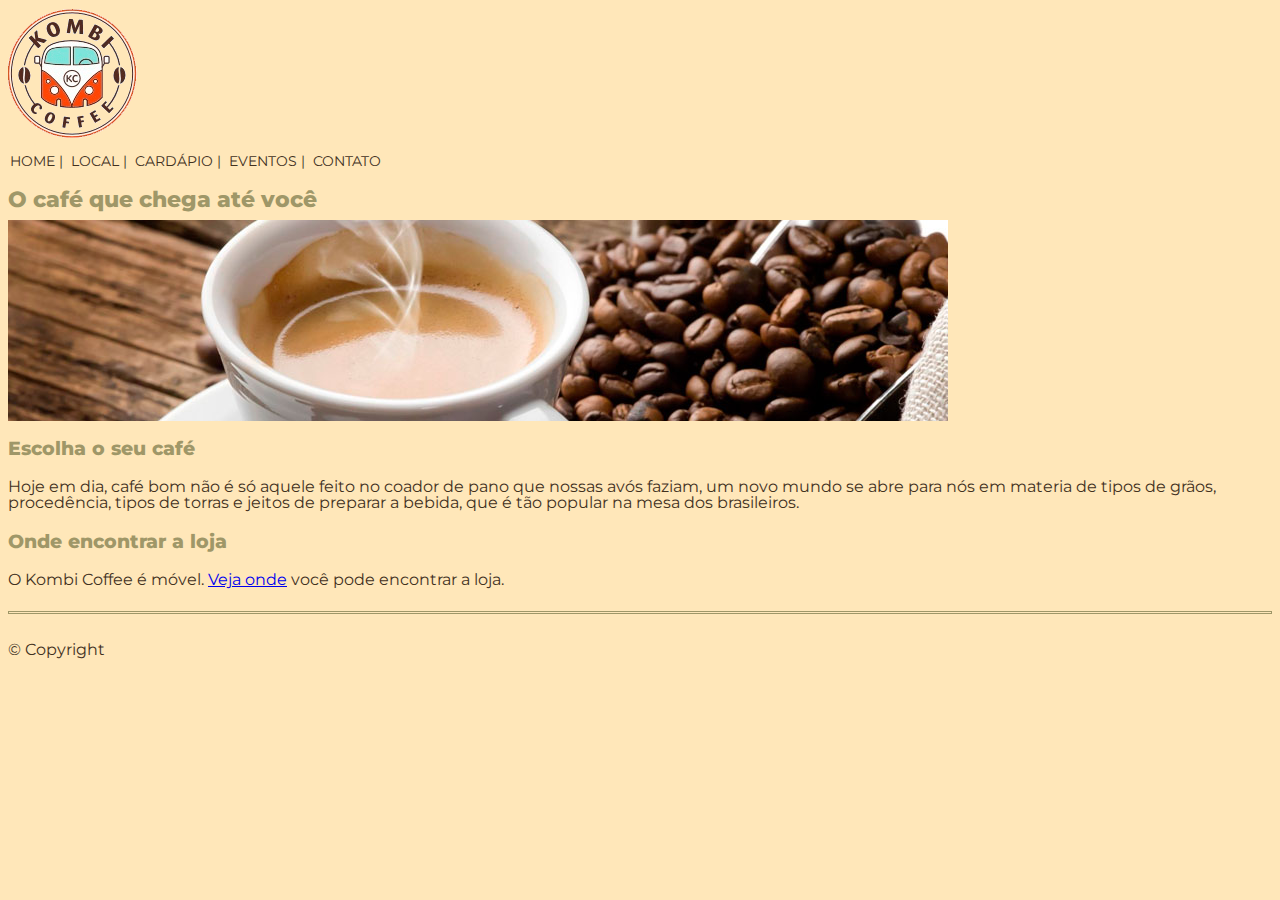
<file: index.html>
<!DOCTYPE html>
<html lang="pt-br">

<head>
    <meta name="author" content="Juarez Silva Junior">
    <meta name="description" content="Site do Kombi Coffee">
    <meta name="keywords" content="café, kombi, itinerante">
    <meta http-equiv="content-type" content="text/html; charset=UTF-8" />
    <link href="reset.css" rel="stylesheet" type="text/css" />
    <link href="estilos.css" rel="stylesheet" type="text/css" />
    <link rel="preconnect" href="https://fonts.googleapis.com">
    <link rel="preconnect" href="https://fonts.gstatic.com" crossorigin>
    <link href="https://fonts.googleapis.com/css2?family=Montserrat:wght@300;400;600;800&display=swap" rel="stylesheet">

    <title>Kombi Coffee</title>

</head>

<body>
    <figure>
        <img src="images/logo_kombi_coffee.png" alt="Logotipo do Kombi Coffee" title="Logotipo do Kombi Coffee">
    </figure>
    <nav id="menu-h">
        <ul>
            <li><a href="index.html" title="Menu home">HOME |</a></li>
            <li><a href="#" title="Menu local">LOCAL |</a></li>
            <li><a href="cardapio.html" title="Menu cardápio">CARDÁPIO |</a></li>
            <li><a href="#" title="Menu eventos">EVENTOS |</a></li>
            <li><a href="contato.html" title="Menu contato">CONTATO</a></li>
        </ul>
    </nav>


    <h1>O café que chega até você</h1>
    <figure>
        <img src="images/banner.jpg"
            alt="Imagem de uma xícara de café, cremoso e quente, ao lado de grãos de café torrado"
            title="Imagem de uma xícara de café, cremoso e quente, ao lado de grãos de café torrado">
    </figure>
    <h2>Escolha o seu café</h2>
    <p>
        Hoje em dia, café bom não é só aquele feito no coador de pano que nossas avós faziam, um novo mundo se abre para
        nós em materia de tipos de grãos, procedência, tipos de torras e jeitos de preparar a bebida, que é tão popular
        na mesa dos brasileiros.
    </p>
    <h2>Onde encontrar a loja</h2>
    <p>
        O Kombi Coffee é móvel. <a href="https://www.google.com.br/maps" target="_blank"
            title="Acesse o google maps para ver onde encontrar o Kombi Coffee">Veja onde</a> você pode
        encontrar a loja.
    </p>
    <hr>
    <p>
        &copy; Copyright
    </p>

</body>

</html>
</file>
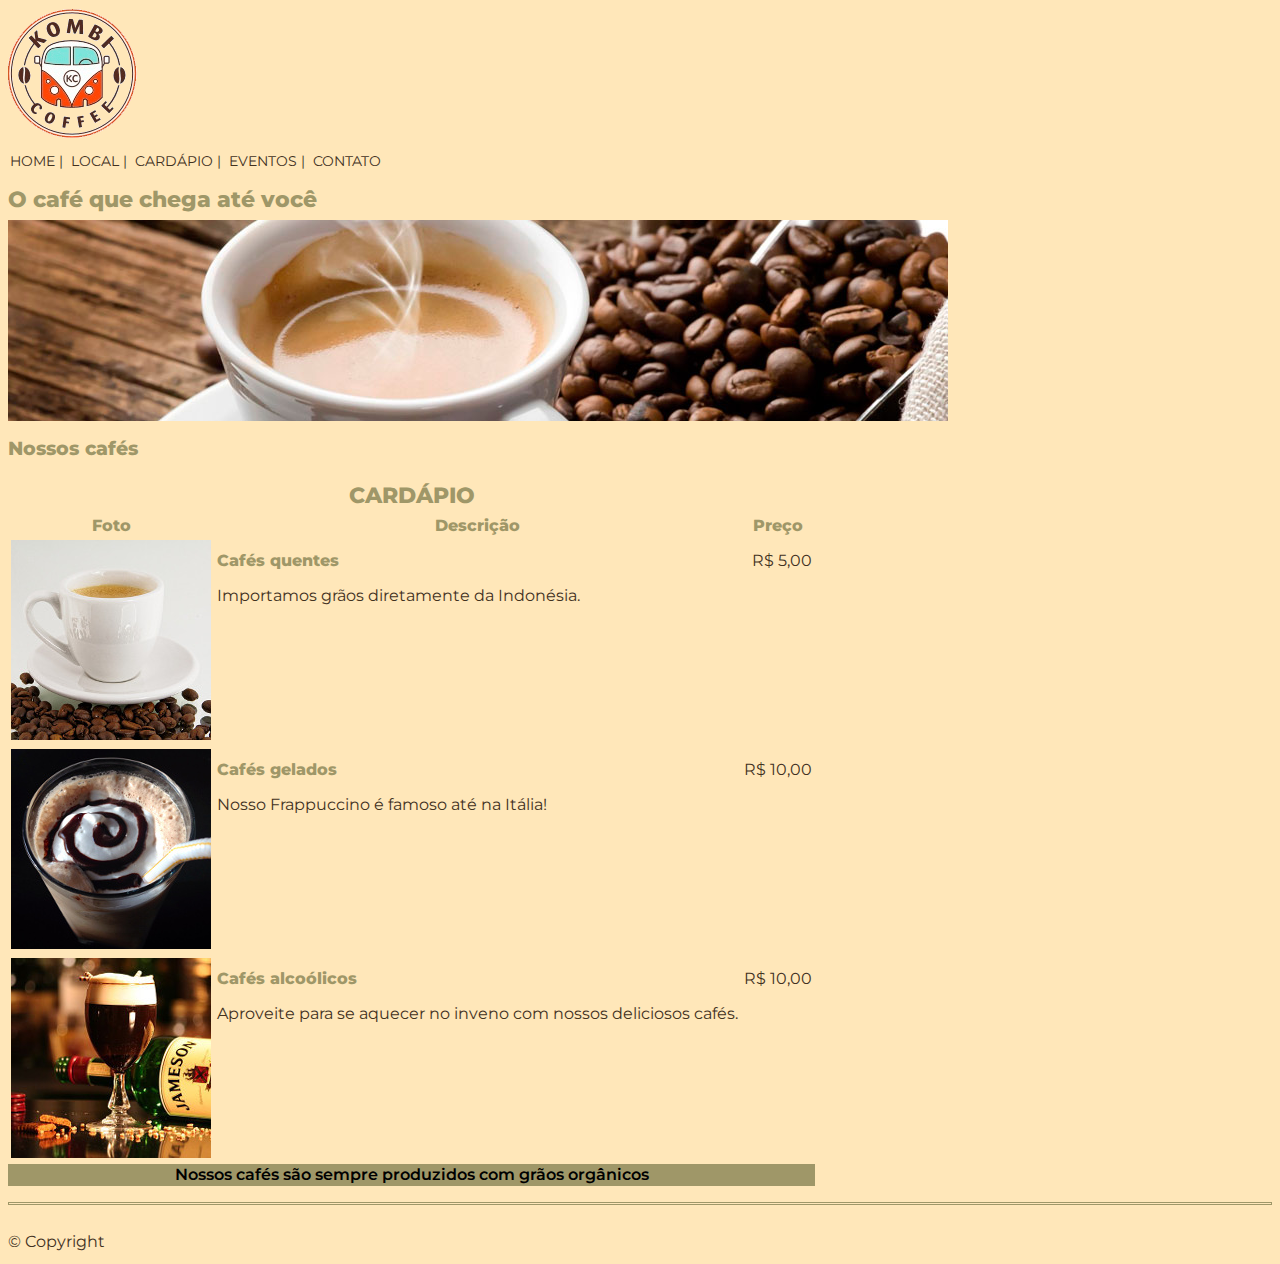
<file: cardapio.html>
<!DOCTYPE html>
<html lang="pt-br">

<head>
    <meta name="author" content="Juarez Silva Junior">
    <meta name="description" content="Site do Kombi Coffee">
    <meta name="keywords" content="café, kombi, itinerante">
    <meta http-equiv="content-type" content="text/html; charset=UTF-8" />
    <link href="reset.css" rel="stylesheet" type="text/css" />
    <link href="estilos.css" rel="stylesheet" type="text/css" />
    <link rel="preconnect" href="https://fonts.googleapis.com">
    <link rel="preconnect" href="https://fonts.gstatic.com" crossorigin>
    <link href="https://fonts.googleapis.com/css2?family=Montserrat:wght@300;400;600;800&display=swap" rel="stylesheet">

    <title>Kombi Coffee</title>

</head>

<body>
    <figure>
        <img src="images/logo_kombi_coffee.png" alt="Logotipo do Kombi Coffee" title="Logotipo do Kombi Coffee">
    </figure>
    <nav id="menu-h">
        <ul>
            <li><a href="index.html" title="Menu home">HOME |</a></li>
            <li><a href="#" title="Menu local">LOCAL |</a></li>
            <li><a href="cardapio.html" title="Menu cardápio">CARDÁPIO |</a></li>
            <li><a href="#" title="Menu eventos">EVENTOS |</a></li>
            <li><a href="contato.html" title="Menu contato">CONTATO</a></li>
        </ul>
    </nav>


    <h1>O café que chega até você</h1>
    <figure>
        <img src="images/banner.jpg"
            alt="Imagem de uma xícara de café, cremoso e quente, ao lado de grãos de café torrado"
            title="Imagem de uma xícara de café, cremoso e quente, ao lado de grãos de café torrado">
    </figure>
    <h2>Nossos cafés</h2>

    <table>
        <caption class="nome_tabela">CARDÁPIO</caption>
        <tr class="titulo_tabela">
            <td>
                Foto
            </td>
            <td>
                Descrição
            </td>
            <td>
                Preço
            </td>
        </tr>
        <tr>
            <td>
                <figure>
                    <img src="images/cafe-quente.jpg" alt="Imagem de uma xícara de café"
                        title="Imagem de uma xícara de café">
                </figure>
            </td>
            <td class="celula_descricao">
                <h3>Cafés quentes</h3>
                <p>Importamos grãos diretamente da Indonésia.</p>
            </td>
            <td class="celula_preco">
                <p>R$ 5,00</p>
            </td>
        </tr>

        <tr>
            <td>
                <figure>
                    <img src="images/cafe-gelado.jpg" alt="Imagem de uma xícara de café gelado"
                        title="Imagem de uma xícara de café gelado">
                </figure>
            </td>
            <td class="celula_descricao">
                <h3>Cafés gelados</h3>
                <p>Nosso Frappuccino é famoso até na Itália!</p>
            </td>
            <td class="celula_preco">
                <p>R$ 10,00</p>
            </td>
        </tr>

        <tr>
            <td>
                <figure>
                    <img src="images/cafe-alcoolico.jpg" alt="Imagem de uma xícara de café alcoólico"
                        title="Imagem de uma xícara de café alcoólico">
                </figure>
            </td>
            <td class="celula_descricao">
                <h3>Cafés alcoólicos</h3>
                <p>Aproveite para se aquecer no inveno com nossos deliciosos cafés.</p>
            </td>
            <td class="celula_preco">
                <p>R$ 10,00</p>
            </td>
        </tr>
        <tfoot class="rodape_tabela">
            <tr>
                <td colspan="3">Nossos cafés são sempre produzidos com grãos orgânicos</td>
            </tr>
        </tfoot>
    </table>

    <hr>
    <p>
        &copy; Copyright
    </p>

</body>

</html>
</file>
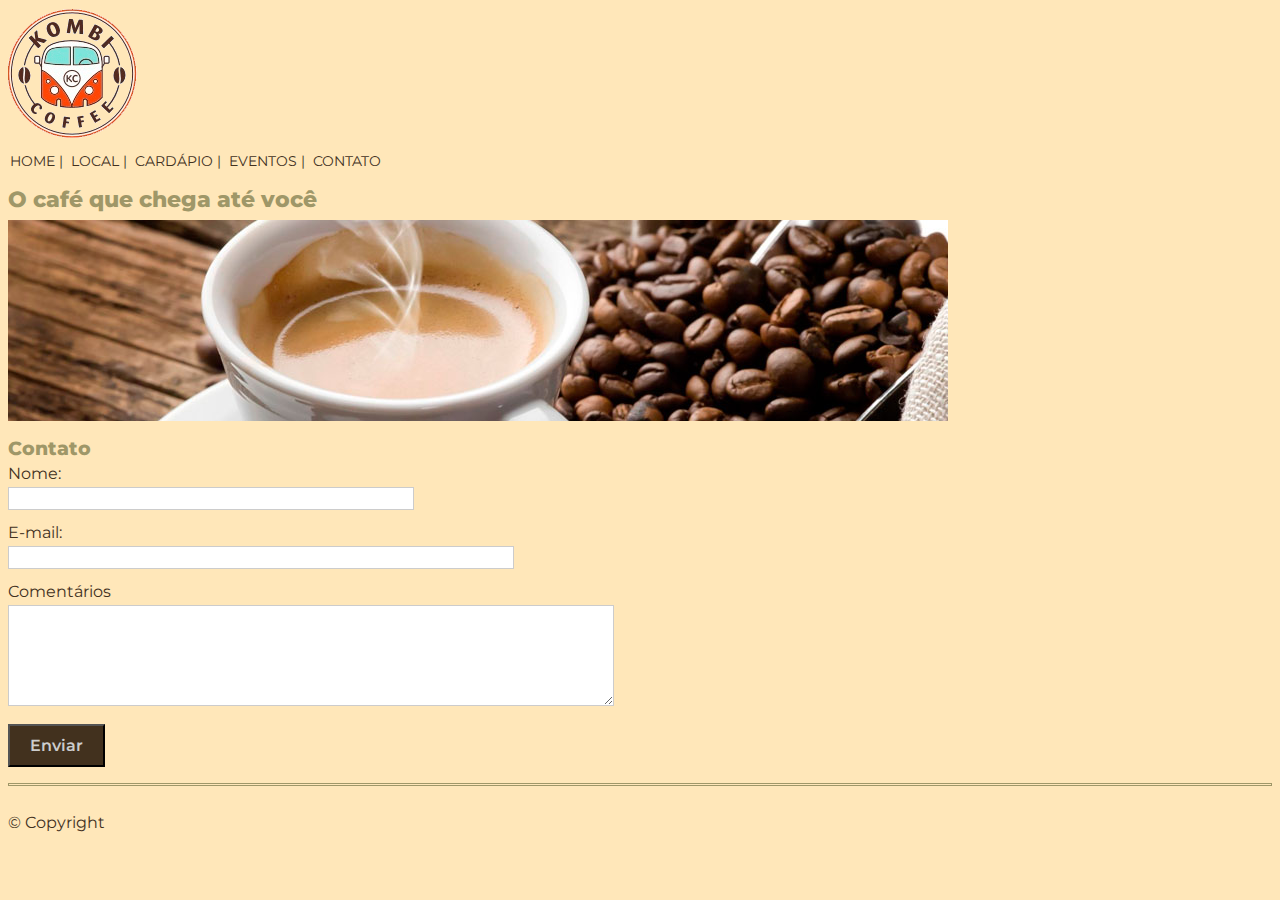
<file: contato.html>
<!DOCTYPE html>
<html lang="pt-br">

<head>
    <meta name="author" content="Juarez Silva Junior">
    <meta name="description" content="Site do Kombi Coffee">
    <meta name="keywords" content="café, kombi, itinerante">
    <meta http-equiv="content-type" content="text/html; charset=UTF-8"/>
    <link href="reset.css" rel="stylesheet" type="text/css" />
    <link href="estilos.css" rel="stylesheet" type="text/css" />
    <link rel="preconnect" href="https://fonts.googleapis.com">
    <link rel="preconnect" href="https://fonts.gstatic.com" crossorigin>
    <link href="https://fonts.googleapis.com/css2?family=Montserrat:wght@300;400;600;800&display=swap" rel="stylesheet">

    <title>Kombi Coffee</title>

</head>
<body>
    <figure>
        <img src="images/logo_kombi_coffee.png" alt="Logotipo do Kombi Coffee" title="Logotipo do Kombi Coffee">
    </figure>
    <nav id="menu-h">
        <ul>
            <li><a href="index.html" title="Menu home">HOME |</a></li>
            <li><a href="#" title="Menu local">LOCAL |</a></li>
            <li><a href="cardapio.html" title="Menu cardápio">CARDÁPIO |</a></li>
            <li><a href="#" title="Menu eventos">EVENTOS |</a></li>
            <li><a href="contato.html" title="Menu contato">CONTATO</a></li>
        </ul>
    </nav>


    <h1>O café que chega até você</h1>
    <figure>
        <img src="images/banner.jpg"
            alt="Imagem de uma xícara de café, cremoso e quente, ao lado de grãos de café torrado"
            title="Imagem de uma xícara de café, cremoso e quente, ao lado de grãos de café torrado">
    </figure>
    <h2>Contato</h2>

    <form>
        <label for="nome">Nome:</label><br>
        <input class="input_nome" required type="text" id="nome" name="nome"><br>

        <label for="email">E-mail:</label><br>
        <input class="input_email" required type="email" id="email" name="email"><br>

        <label for="comentarios">Comentários</label><br>
        <textarea rows="5" required class="input_comentarios" id="comentarios" name="comentarios"></textarea><br>

        <button alt="Botão enviar" title="Botão enviar">Enviar</button>

    </form>
    
    <hr>
    <p>
        &copy; Copyright
    </p>

</body>
</html>
</file>
<file: estilos.css>
#menu-h ul {
    color: #42311E;
    padding-top: 10px;
    margin: 0px;
    list-style: none;
    font-size: 0.9em;
}

#menu-h ul li {
    color: #42311E;
    display: inline;
}

#menu-h ul li a {
    padding: 2px 2px 2px 2px;
    display: inline-block;

    /* visual do link */
    color: #42311E;
    text-decoration: none;
}

h1 {
    color: #9F9768;
    font-family: Montserrat, sans-serif;
    font-size: 1.4em;
    font-weight: 800;
    padding-top: 0.8em;
    padding-bottom: 0.4em;
}

h2 {
    color: #9F9768;
    font-family: Montserrat, sans-serif;
    font-size: 1.2em;
    font-weight: 800;
    padding-top: 0.8em;
    padding-bottom: 0.4em;
}

h3 {
    color: #9F9768;
    font-family: Montserrat, sans-serif;
    font-size: 1.0em;
    font-weight: 800;
    padding-top: 0.8em;
    padding-bottom: 0.4em;
}

td {
    padding: 3px;
}

.nome_tabela{
    color: #9F9768;
    font-family: Montserrat, sans-serif;
    font-size: 1.4em;
    font-weight: 800;
    padding-top: 0.8em;
    padding-bottom: 0.4em;
    text-align: center;

}
.titulo_tabela {
    color: #9F9768;
    font-family: Montserrat, sans-serif;
    font-size: 1.0em;
    font-weight: 800;
    padding-top: 0.8em;
    padding-bottom: 0.4em;
    text-align: center;
}

.celula_descricao {
    vertical-align: top;
    text-align: left;
}

.celula_preco {
    vertical-align: top;
    text-align: right;
}

.rodape_tabela{
    font-family: Montserrat, sans-serif;
    font-size: 1.0em;
    font-weight: 600;
    padding-top: 0.8em;
    padding-bottom: 0.4em;
    text-align: center;
    background-color: #9F9768;
}
body {
    background-color: #FFE7B9;
    font-family: Montserrat, sans-serif;
    font-size: 1em;
    padding: 0.5em;
}

p {
    color: #42311E;
    padding-top: 0.8em;
    padding-bottom: 0.4em;
}

input{
    font-family: Montserrat, sans-serif;
    border:1px solid #ccc;
    font-size: 1em;
    font-weight: 400;
    margin-bottom:15px;
    margin-top:5px;
}
textarea{
    font-family: Montserrat, sans-serif;
    border:1px solid #ccc;
    font-size: 1em;
    font-weight: 400;
    margin-bottom:15px;
    margin-top:5px;
}

.input_nome{
    width: 400px;
}
.input_email{
    width: 500px;
}
.input_comentarios{
    width: 600px;
}

label{
    color: #42311E;
    font-family: Montserrat, sans-serif;
    font-size: 1em;
}

button{
    font-family: Montserrat, sans-serif;
    font-size: 1em;
    color: #ccc;
    font-weight: 600;
    background-color: #42311E;
    padding: 10px 20px 10px 20px;
}

hr {
    border: 1px solid #9F9768;
    }

figure {
    margin: 0px;
    padding: 0px;
}
</file>
